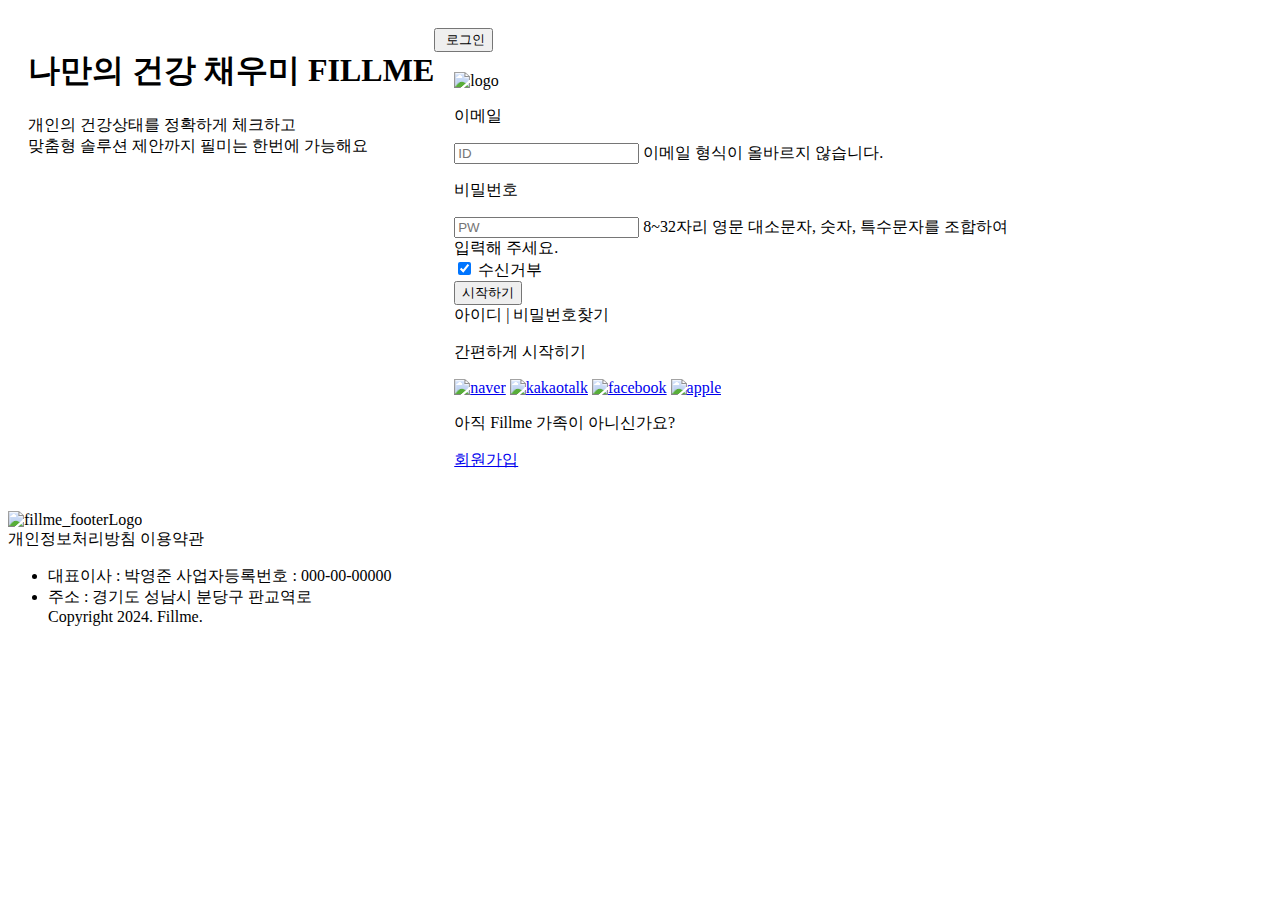
<file: src/main/resources/templates/login.html>
<!DOCTYPE html>
<html lang="ko" xmlns:th="http://www.thymeleaf.org">

<head>
    <meta charset="UTF-8" />
    <meta http-equiv="X-UA-Compatible" content="IE=edge" />
    <meta name="viewport" content="width=device-width, initial-scale=1.0" />
    <title>Fillme Login</title>
    <link rel="stylesheet" th:href="@{/css/reset.css}" />
    <link rel="stylesheet" th:href="@{/css/common.css}" />
    <link rel="stylesheet" th:href="@{/css/style.css}" />
    <link th:href="@{https://cdn.jsdelivr.net/npm/remixicon@4.3.0/fonts/remixicon.css}" rel="stylesheet" />
    <link rel="stylesheet" th:href="@{https://cdnjs.cloudflare.com/ajax/libs/font-awesome/6.6.0/css/all.min.css}">
    <script th:src="@{/script/jquery-3.6.0.js}"></script>
    <script th:src="@{https://cdn.jsdelivr.net/npm/chart.js}"></script>
</head>

<body>
    <!-- Wrapper -->
    <div id="Wrapper" class="Login" style="display: flex; padding: 20px;">
        <div class="left">
            <h1>나만의 건강 채우미 <b>FILLME</b></h1>
            <p>개인의 건강상태를 정확하게 체크하고 <br>
                맞춤형 솔루션 제안까지 필미는 한번에 가능해요</p>
            <img th:src="@{/image/login_img01.png}" alt="">
        </div>
        <div class="right" style="flex: 1;">
            <button class="btn btn01 flex mb30">
                <img th:src="@{../../image/login_icon.png}" alt="">
                <span class="mx10">로그인</span>
            </button>

            <div class="logWrap" style="flex: 1; padding: 20px;">
                <div class="img">
                    <img th:src="@{../../image/logo.svg}" alt="logo" />
                </div>
                <!-- logInput -->
                <div class="logInput">
                    <div class="input_box">
                        <p>이메일</p>
                        <input onfocus="$(this).addClass('focused')" class="input-with-message" type="email"
                            placeholder="ID">
                        <span class="input-status-message input-status-message--empty">
                            이메일 형식이 올바르지 않습니다.
                        </span>
                    </div>
                    <div class="input_box">
                        <p>비밀번호</p>
                        <div class="password-container">
                            <input id="password" onfocus="$(this).addClass('focused')" class="input-with-message"
                                type="password" placeholder="PW">
                                <span class="input-status-message input-status-message--empty">
                                    8~32자리 영문 대소문자, 숫자, 특수문자를 조합하여 <br>입력해 주세요.
                                </span>
                            <div class="eyes"><i class="fa-regular fa-eye"></i></div>
                        </div>
                    </div>

                    <div class="Check">
                        <input type="checkbox" checked>
                        <span>수신거부</span>
                    </div>
                </div>

                <div class="log_box">
                    <button type="button" class="btn btn01">시작하기</button>
                    <div class="flex mb30">
                        <div class="conText">
                            <span>아이디</span>
                            <span>|</span>
                            <span>비밀번호찾기</span>
                        </div>
                    </div>
                </div>

                <div class="simpleLog">
                    <p>간편하게 시작히기</p>
                    <div class="logIcon flex">
                        <a href="javascript:void(0);"><img th:src="@{../../image/log_naver.svg}" alt="naver"></a>
                        <a href="javascript:void(0);"><img th:src="@{../../image/log_kakao.svg}" alt="kakaotalk"></a>
                        <a href="javascript:void(0);"><img th:src="@{../../image/log_facebook.svg}" alt="facebook"></a>
                        <a href="javascript:void(0);"><img th:src="@{../../image/log_apple.svg}" alt="apple"></a>
                    </div>
                </div>
                <div class="singup">
                    <p>아직 Fillme 가족이 아니신가요?</p>
                    <a href="javascript:void(0);" class="now">회원가입</a>
                </div>
            </div>
        </div>
    </div>
    <!-- footer -->
    <footer id="footer">
        <div class="footflex">
            <div class="left">
                <img th:src="@{../../image/footer_logo.svg}" alt="fillme_footerLogo">
            </div>
            <div class="right">
                <span>개인정보처리방침</span>
                <span>이용약관</span>
            </div>
        </div>
        <ul class="foot_t">
            <li>
                <span>대표이사 : 박영준</span>
                <span>사업자등록번호 : 000-00-00000</span>
            </li>
            <li>주소 : 경기도 성남시 분당구 판교역로</li>
            <div>Copyright 2024. Fillme.</div>
        </ul>
    </footer>
</body>
<script th:src="@{../../script/common.js}"></script>
<script>
    // Login_password
    function PW_OnOff() {
        $(function () {
            // 눈 표시 클릭 시 패스워드 보이기
            $('.eyes').on('click', function () {
                $(this).toggleClass('active');

                const passwordField = $(this).siblings('#password'); // 비밀번호 입력 필드 선택
                if ($(this).hasClass('active')) {
                    $(this).find('i').attr('class', "fa-regular fa-eye-slash"); // 아이콘 변경
                    passwordField.attr('type', "text"); // 비밀번호 표시
                } else {
                    $(this).find('i').attr('class', "fa-regular fa-eye"); // 아이콘 변경
                    passwordField.attr('type', 'password'); // 비밀번호 숨김
                }
            });
        });
    }
    PW_OnOff();
</script>

</html>
</file>
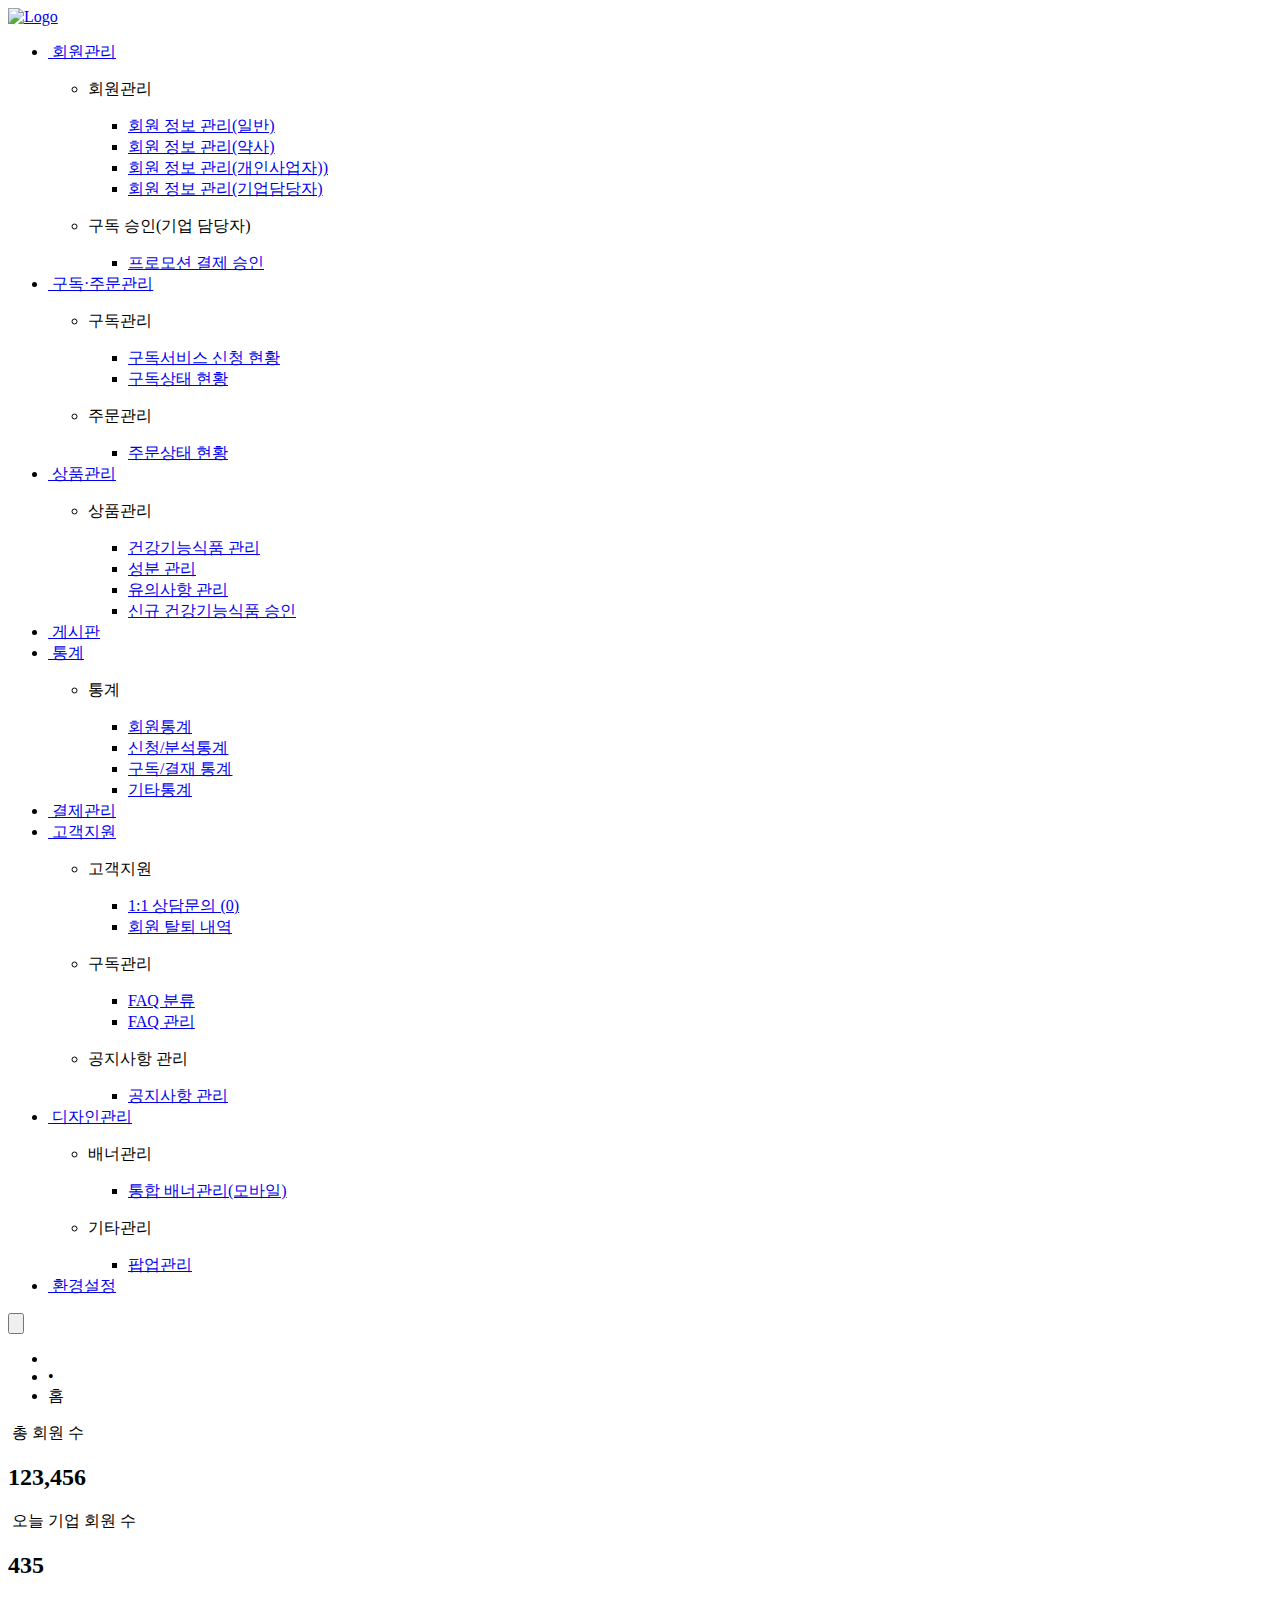
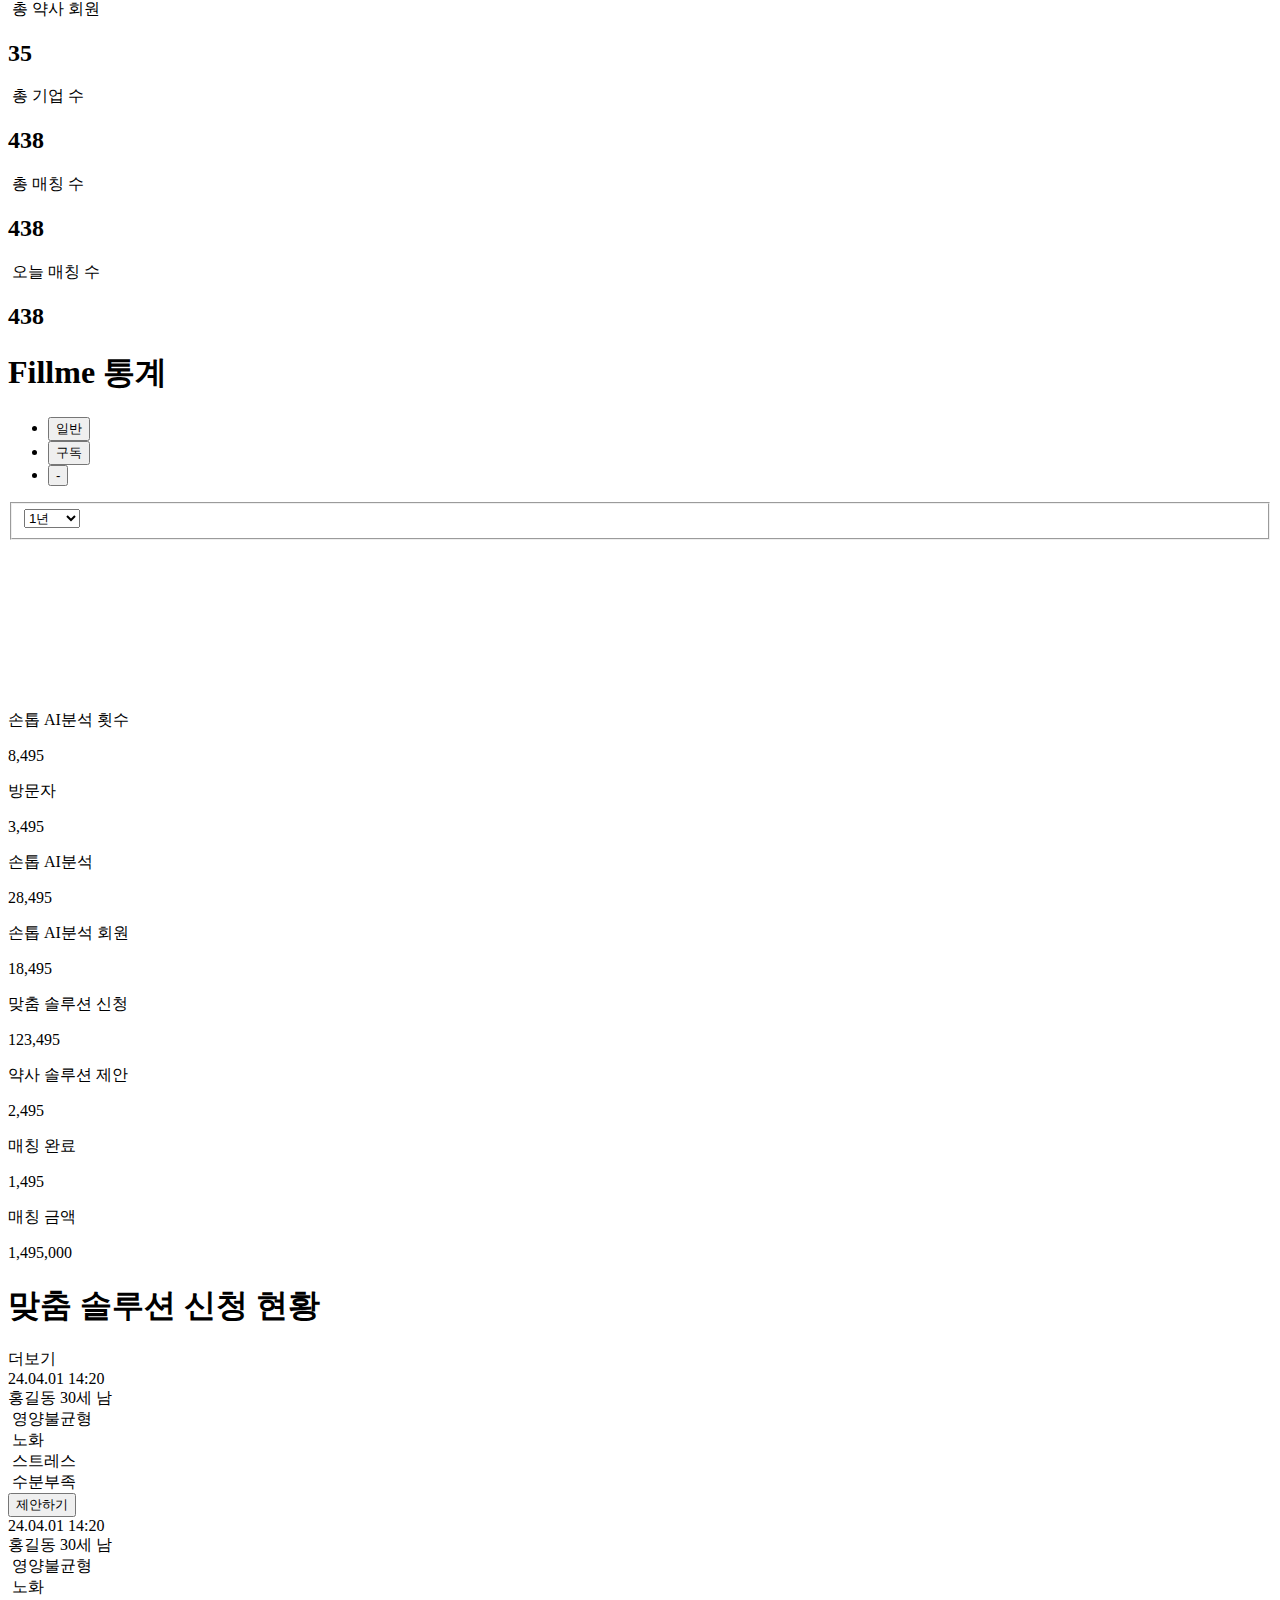
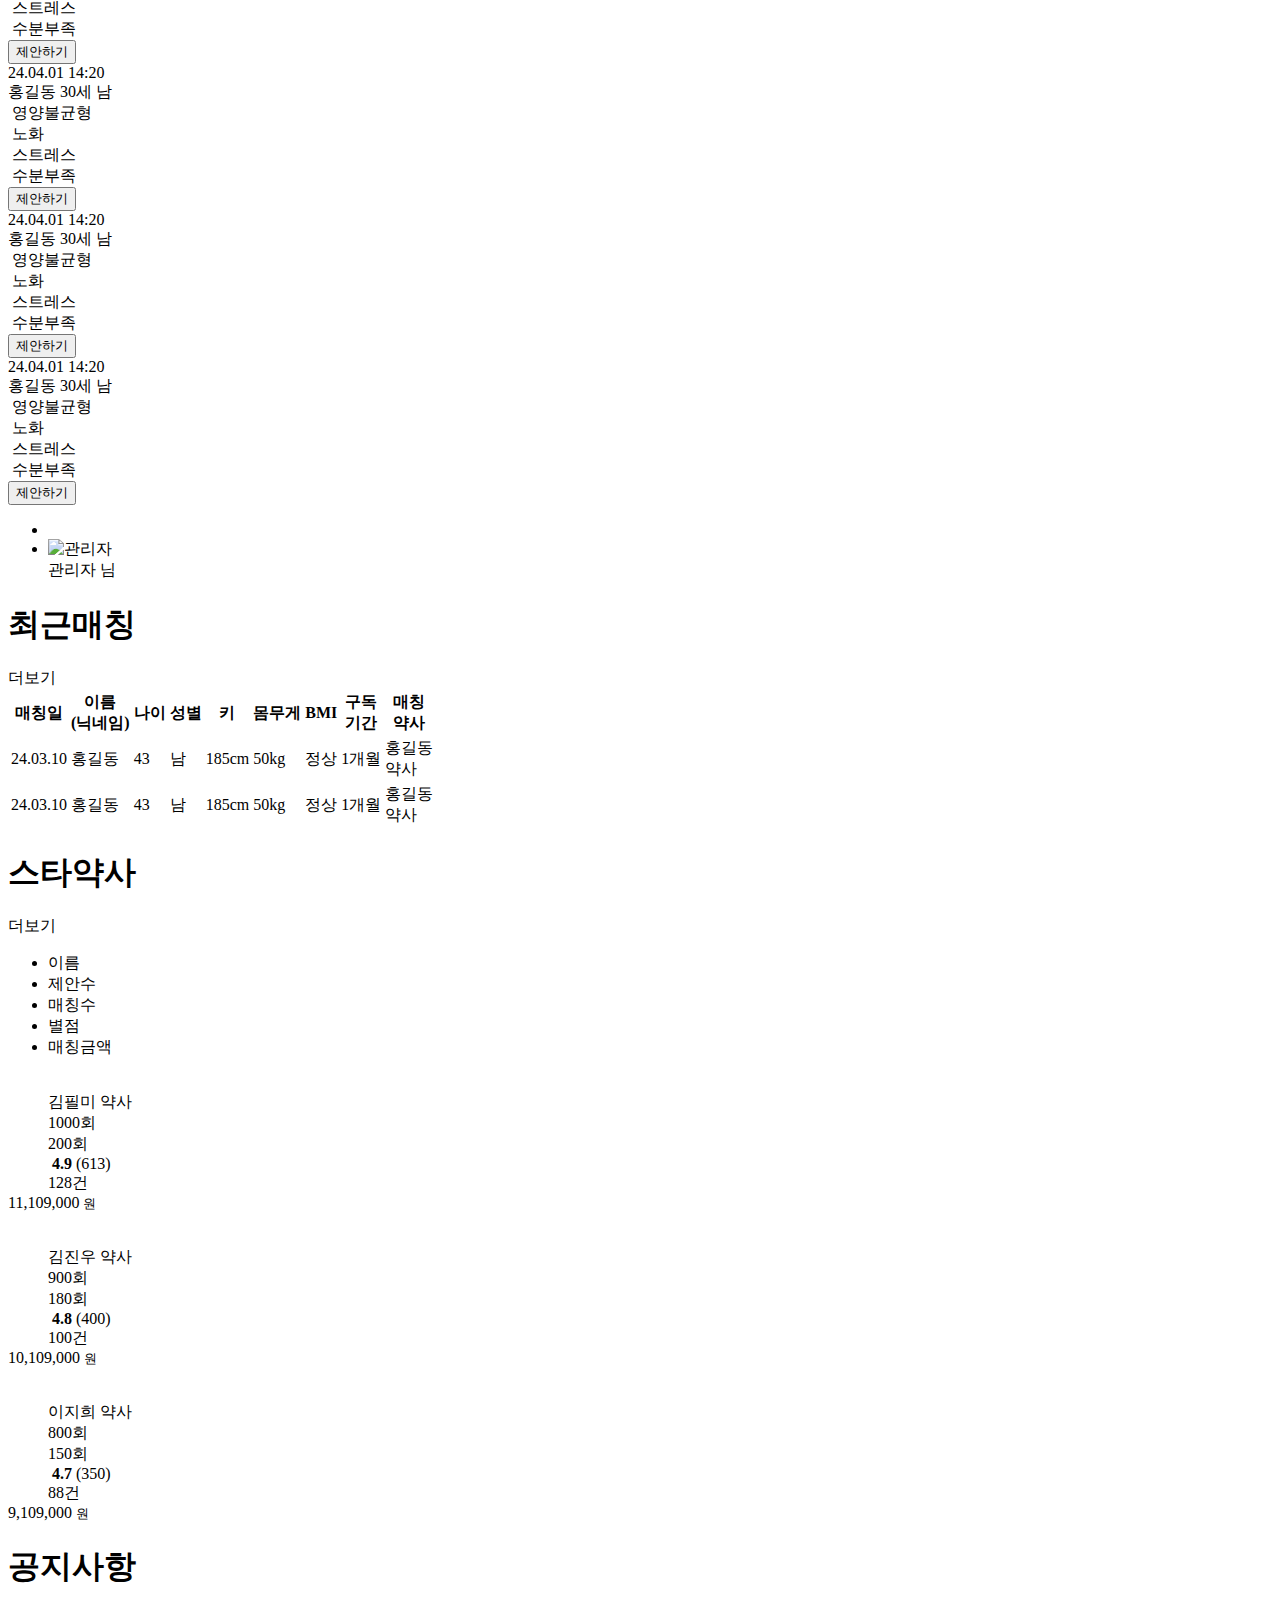
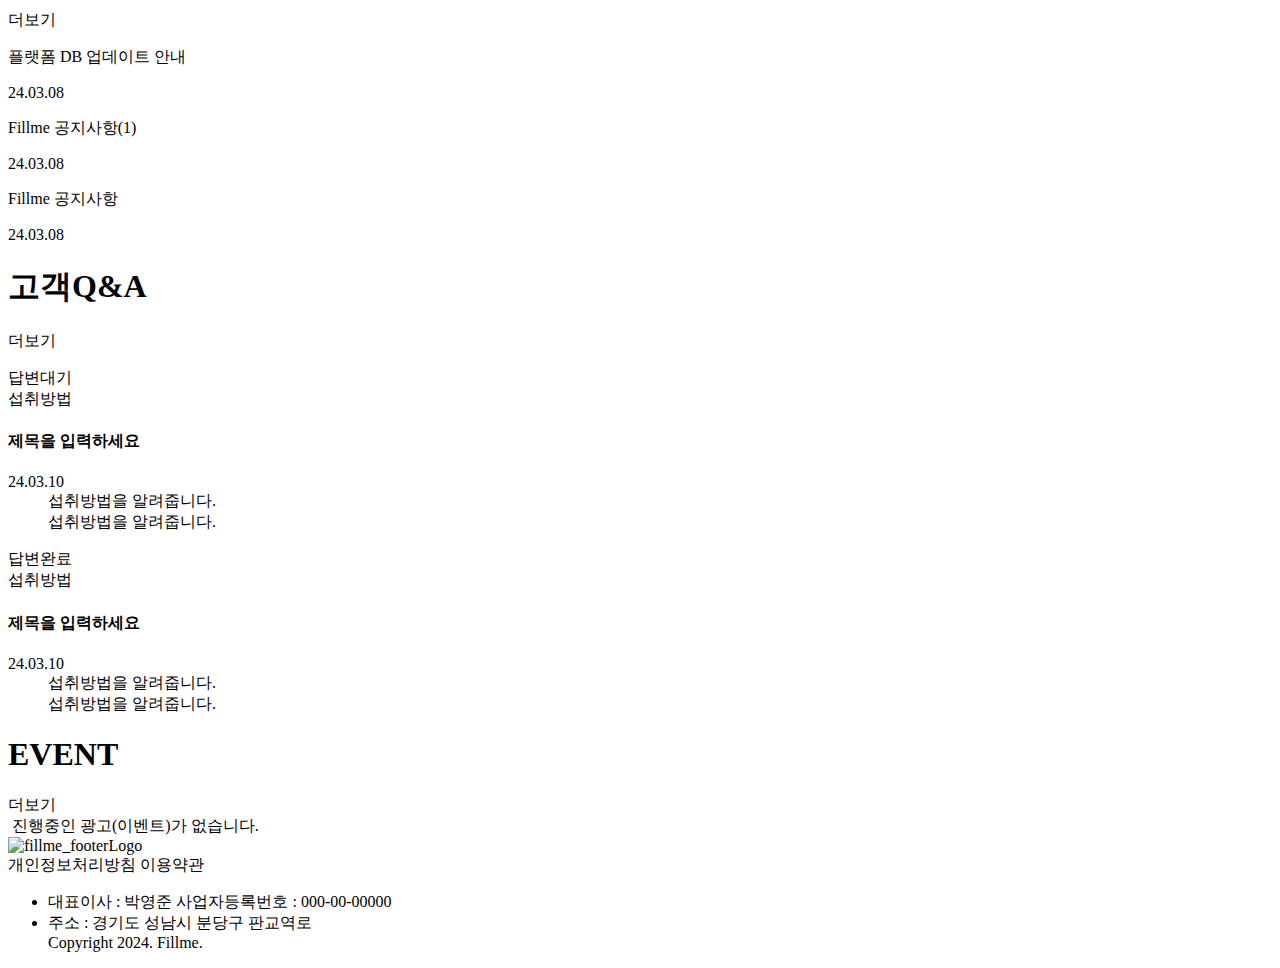
<file: src/main/resources/templates/web/home.html>
<!DOCTYPE html>
<html lang="ko" xmlns:th="http://www.thymeleaf.org">

<head>
    <meta charset="UTF-8" />
    <meta http-equiv="X-UA-Compatible" content="IE=edge" />
    <meta name="viewport" content="width=device-width, initial-scale=1.0" />
    <title>Fillme 관리자페이지</title>
    <link rel="stylesheet" th:href="@{/css/reset.css}" />
    <link rel="stylesheet" th:href="@{/css/common.css}" />
    <link rel="stylesheet" th:href="@{/css/style.css}" />
    <!-- <link rel="stylesheet" href="./css/sub.css" /> -->
    <link
    th:href="@{https://cdn.jsdelivr.net/npm/remixicon@4.3.0/fonts/remixicon.css}"
    rel="stylesheet"/>
    <script th:src="@{/script/jquery-3.6.0.js}"></script>
    <script th:src="@{https://cdn.jsdelivr.net/npm/chart.js}"></script>
    <script th:src="@{https://cdn.jsdelivr.net/npm/chartjs-plugin-annotation}"></script>
</head>

<body>
    <!-- Wrapper -->
    <div id="Wrapper">
        <!-- Header-START -->
        <header id="header">
            <div class="head_logo">
                <a href="javascript:void(0);" title="home">
                    <img th:src="@{/image/logo_f.svg}" alt="Logo" />
                </a>
            </div>

            <!-- topManu -->
            <div class="menuArea">                
                <ul class="menu">
                    <li>
                        <a href="javascript:void(0);" class="cate">
                            <span><img th:src="@{/image/menu_icon01.png}" alt="" /></span>
                            <span>회원관리</span>
                        </a>
                        
                        <ul class="subMenu">
                            <span class="close-submenu"></span>                            
                            <li class="sub">
                                <p  class="title">회원관리</p>
                                <ul class="subMenu-3">
                                    <li class="selected">
                                        <a href="javascript:void(0);" target="_self" class="">회원 정보
                                            관리(일반)</a>
                                    </li>
                                    <li>
                                        <a href="javascript:void(0);" target="_self">회원 정보 관리(약사)</a>
                                    </li>
                                    <li>
                                        <a href="javascript:void(0);" target="_self">회원 정보
                                            관리(개인사업자))</a>
                                    </li>
                                    <li>
                                        <a href="javascript:void(0);" target="_self">회원 정보 관리(기업담당자)</a>
                                    </li>
                                </ul>
                            </li>
                            <li  class="sub">
                                <p  class="title">구독 승인(기업 담당자)</p>
                                <ul class="subMenu-3">
                                    <li class="selected">
                                        <a href="javascript:void(0);" target="_self" class="">프로모션 결제 승인</a>
                                    </li>
                                </ul>
                            </li>
                        </ul>
                    </li>
                    <li>
                        <a href="javascript:void(0);" class="cate">
                            <span><img th:src="@{/image/menu_icon02.png}" alt="" /></span>
                            <span>구독·주문관리</span>
                        </a>
                        <ul class="subMenu">
                            <span class="close-submenu"></span>
                            <li class="sub">
                                <p  class="title">구독관리</p>
                                <ul class="subMenu-3">
                                    <li>
                                        <a href="javascript:void(0);" target="_self" class="">구독서비스
                                            신청 현황</a>
                                    </li>
                                    <li>
                                        <a href="javascript:void(0);" target="_self" class="">구독상태
                                            현황</a>
                                    </li>
                                </ul>
                            </li>
                            <li>
                                <p class="title">주문관리</p>
                                <ul class="subMenu-3">
                                    <li>
                                        <a href="javascript:void(0);" target="_self" class="">주문상태
                                            현황</a>
                                    </li>
                                </ul>
                            </li>
                        </ul>
                    </li>
                    <li>
                        <a href="javascript:void(0)" class="cate">
                            <span><img th:src="@{/image/menu_icon03.png}" alt="" /></span>
                            <span>상품관리</span>
                        </a>
                        <ul class="subMenu">
                            <span class="close-submenu"></span>
                            <li class="sub">
                                <p  class="title">상품관리</p>
                                <ul class="subMenu-3">
                                    <li>
                                        <a href="javascript:void(0);" target="_self"
                                            class="">건강기능식품 관리</a>
                                    </li>
                                    <li>
                                        <a href="javascript:void(0);" target="_self" class="">성분
                                            관리</a>
                                    </li>
                                    <li>
                                        <a href="javascript:void(0);" target="_self" class="">유의사항
                                            관리</a>
                                    </li>
                                    <li>
                                        <a href="javascript:void(0);" target="_self" class="">신규
                                            건강기능식품 승인</a>
                                    </li>
                                </ul>
                            </li>
                        </ul>
                    </li>
                    <li>
                        <a href="javascript:void(0)" class="cate">
                            <span><img th:src="@{image/menu_icon04.png}" alt="" /></span>
                            <span>게시판</span>
                        </a>
                    </li>
                    <li>
                        <a href="javascript:void(0)" class="cate">
                            <span><img th:src="@{image/menu_icon05.png}" alt="" /></span>
                            <span>통계</span>
                        </a>
                        <ul class="subMenu">
                            <span class="close-submenu"></span>
                            <li class="sub">
                                <p  class="title">통계</p>
                                <ul class="subMenu-3">
                                    <li>
                                        <a href="javascript:void(0);" target="_self"
                                            class="">회원통계</a>
                                    </li>
                                    <li>
                                        <a href="javascript:void(0);" target="_self"
                                            class="">신청/분석통계</a>
                                    </li>
                                    <li>
                                        <a href="javascript:void(0);" target="_self" class="">구독/결재
                                            통계</a>
                                    </li>
                                    <li>
                                        <a href="javascript:void(0);" target="_self"
                                            class="">기타통계</a>
                                    </li>
                                </ul>
                            </li>
                        </ul>
                    </li>
                    <li>
                        <a href="javascript:void(0)" class="cate">
                            <span><img th:src="@{/image/menu_icon06.png}" alt="" /></span>
                            <span>결제관리</span>
                        </a>
                    </li>
                    <li>
                        <a href="javascript:void(0);" class="cate">
                            <span><img th:src="@{/image/menu_icon07.png}" alt="" /></span>
                            <span>고객지원</span>
                        </a>
                        <ul class="subMenu">
                            <span class="close-submenu"></span>
                            <li class="sub">
                                <p  class="title">고객지원</p>
                                <ul class="subMenu-3">
                                    <li>
                                        <a href="javascript:void(0);" target="_self" class="">1:1
                                            상담문의 (0)</a>
                                    </li>
                                    <li>
                                        <a href="javascript:void(0);" target="_self" class="">회원 탈퇴
                                            내역</a>
                                    </li>
                                </ul>
                            </li>
                            <li class="sub">
                                <p class="title">구독관리</p>
                                <ul class="subMenu-3">
                                    <li>
                                        <a href="javascript:void(0);" target="_self" class="">FAQ
                                            분류</a>
                                    </li>
                                    <li>
                                        <a href="javascript:void(0);" target="_self" class="">FAQ
                                            관리</a>
                                    </li>
                                </ul>
                            </li>
                            <li class="sub">
                                <p  class="title">공지사항 관리</p>
                                <ul class="subMenu-3">
                                    <li>
                                        <a href="javascript:void(0);" target="_self" class="">공지사항
                                            관리</a>
                                    </li>
                                </ul>
                            </li>
                        </ul>
                    </li>
                    <li>
                        <a href="javascript:void(0)" class="cate">
                            <span><img th:src="@{/image/menu_icon08.png}" alt="" /></span>
                            <span>디자인관리</span>
                        </a>
                        <ul class="subMenu">
                            <span class="close-submenu"></span>
                            <li class="sub">
                                <p class="title">배너관리</p>
                                <ul class="subMenu-3">
                                    <li>
                                        <a href="javascript:void(0);" target="_self" class="">통합
                                            배너관리(모바일)</a>
                                    </li>
                                </ul>
                            </li>
                            <li class="sub">
                                <p  class="title">기타관리</p>
                                <ul class="subMenu-3">
                                    <li>
                                        <a href="javascript:void(0);" target="_self"
                                            class="">팝업관리</a>
                                    </li>
                                </ul>
                            </li>
                        </ul>
                    </li>
                    <li>
                        <a href="javascript:void(0)" class="cate">
                            <span><img th:src="@{/image/menu_icon09.png}" alt="" /></span>
                            <span>환경설정</span>
                        </a>
                    </li>
                </ul>
            </div>

            <div class="logout">
                <button><img th:src="@{/image/logout.svg}" alt=""></button>
            </div>
        </header>

        <!-- mainContainer -->
        <section id="mainContainer">
            <div class="Wrap">
                <ul class="miniNav">
                    <li><img th:src="@{/image/home_icon.svg}" alt=""></li>
                    <li>•</li>
                    <li>홈</li>
                </ul>
                <!-- Dashboard -->
                <div class="dashboard_wrap" id="board_wrap">
                    <div class="board_flex">
                        <div class="boardbox color_r">
                            <div class="boardimg flex">
                                <img th:src="@{/image/board_icon01.png}" alt="">
                                <span>총 회원 수</span>
                            </div>
                            <h2>123,456</h2>
                        </div>
                        <div class="boardbox b_color_o">
                            <div class="boardimg flex">
                                <img th:src="@{/image/board_icon02.png}" alt="">
                                <span>오늘 기업 회원 수</span>
                            </div>
                            <h2>435</h2>
                        </div>
    
                        <div class="boardbox b_color_o">
                            <div class="boardimg flex">
                                <img th:src="@{/image/board_icon03.png}" alt="">
                                <span>총 약사 회원</span>
                            </div>
                            <h2>35</h2>
                        </div>
    
                        <div class="boardbox b_color_o">
                            <div class="boardimg flex">
                                <img th:src="@{/image/board_icon04.png}" alt="">
                                <span>총 기업 수</span>
                            </div>
                            <h2>438</h2>
                        </div>
    
                        <div class="boardbox b_color_g">
                            <div class="boardimg flex">
                                <img th:src="@{/image/board_icon05.png}" alt="">
                                <span>총 매칭 수</span>
                            </div>
                            <h2>438</h2>
                        </div>
    
                        <div class="boardbox b_color_s">
                            <div class="boardimg flex">
                                <img th:src="@{/image/board_icon06.png}" alt="">
                                <span>오늘 매칭 수</span>
                            </div>
                            <h2>438</h2>
                        </div>
                    </div>
                </div>
                <h1 class="titleArea mb20">Fillme 통계</h1>
                <div class="listWrap boxStyle">
                    <div class="chartWrap">
                        <ul class="chartTitle">
                            <li><button class="btn on">일반</button></li>
                            <li><button class="btn">구독</button></li>
                            <li><button class="btn">-</button></li>
                        </ul>
                        <div class="chartFlex">
                            <div class="chartBox">
                                <div class="searchBox">
                                    <form name="searchForm" id="searchForm" method="post" action="#">
                                        <fieldset>
                                            <div class="selectBox">
                                                <select name="search" class="select">
                                                    <option value="1년">1년</option>
                                                    <option value="1달">1달</option>
                                                    <option value="1주일">1주일</option>
                                                </select>
                                            </div>
                                        </fieldset>
                                    </form>
                                </div>
                                <canvas id="myChart"></canvas>
                            </div>
                            <div class="flex01">
                                <div class="box">
                                    <p class="conText">손톱 AI분석 횟수</p>
                                    <p class="conTitle">8,495</p>
                                </div>
                                <div class="box">
                                    <p class="conText">방문자</p>
                                    <p class="conTitle">3,495</p>
                                </div>
                                <div class="box">
                                    <p class="conText">손톱 AI분석</p>
                                    <p class="conTitle">28,495</p>
                                </div>
                                <div class="box">
                                    <p class="conText">손톱 AI분석 회원</p>
                                    <p class="conTitle">18,495</p>
                                </div>
                                <div class="box">
                                    <p class="conText">맞춤 솔루션 신청</p>
                                    <p class="conTitle">123,495</p>
                                </div>
                                <div class="box">
                                    <p class="conText">약사 솔루션 제안</p>
                                    <p class="conTitle">2,495</p>
                                </div>
                                <div class="box">
                                    <p class="conText">매칭 완료</p>
                                    <p class="conTitle">1,495</p>
                                </div>
                                <div class="box">
                                    <p class="conText">매칭 금액</p>
                                    <p class="conTitle">1,495,000</p>
                                </div>
                            </div>
                        </div>
                    </div>
                </div>

                <div class="listWrap boxStyle">
                    <div class="list_more">
                        <h1 class="titleArea">맞춤 솔루션 신청 현황</h1>
                        <div class="view">더보기 <i class="ri-arrow-right-s-line"></i></div>
                    </div>

                    <div class="solutionWrap">
                        <div class="box">
                            <div class="day">24.04.01 14:20</div>
                            <div class="name">
                                홍길동 <span>30세 남</span>
                            </div>
                            <div class="iconBox">
                                <div class="img">
                                    <img th:src="@{/image/fillme_icon01.png}" alt="">
                                    <span>영양불균형</span>
                                </div>
                                <div class="img">
                                    <img th:src="@{/image/fillme_icon02.png}" alt="">
                                    <span>노화</span>
                                </div>
                                <div class="img">
                                    <img th:src="@{/image/fillme_icon03.png}" alt="">
                                    <span>스트레스</span>
                                </div>
                                <div class="img">
                                    <img th:src="@{/image/fillme_icon04.png}" alt="">
                                    <span>수분부족</span>
                                </div>
                            </div>
                            <button class="btn btn02">제안하기</button>
                        </div>
                        <div class="box">
                            <div class="day">24.04.01 14:20</div>
                            <div class="name">
                                홍길동 <span>30세 남</span>
                            </div>
                            <div class="iconBox">
                                <div class="img">
                                    <img th:src="@{/image/fillme_icon01.png}" alt="">
                                    <span>영양불균형</span>
                                </div>
                                <div class="img">
                                    <img th:src="@{/image/fillme_icon02.png}" alt="">
                                    <span>노화</span>
                                </div>
                                <div class="img">
                                    <img th:src="@{/image/fillme_icon03.png}" alt="">
                                    <span>스트레스</span>
                                </div>
                                <div class="img">
                                    <img th:src="@{/image/fillme_icon04.png}" alt="">
                                    <span>수분부족</span>
                                </div>
                            </div>
                            <button class="btn btn02">제안하기</button>
                        </div>
                        
                        <div class="box">
                            <div class="day">24.04.01 14:20</div>
                            <div class="name">
                                홍길동 <span>30세 남</span>
                            </div>
                            <div class="iconBox">
                                <div class="img">
                                    <img th:src="@{/image/fillme_icon01.png}" alt="">
                                    <span>영양불균형</span>
                                </div>
                                <div class="img">
                                    <img th:src="@{/image/fillme_icon02.png}" alt="">
                                    <span>노화</span>
                                </div>
                                <div class="img">
                                    <img th:src="@{/image/fillme_icon03.png}" alt="">
                                    <span>스트레스</span>
                                </div>
                                <div class="img">
                                    <img th:src="@{/image/fillme_icon04.png}" alt="">
                                    <span>수분부족</span>
                                </div>
                            </div>
                            <button class="btn btn02">제안하기</button>
                        </div>
                        
                        <div class="box">
                            <div class="day">24.04.01 14:20</div>
                            <div class="name">
                                홍길동 <span>30세 남</span>
                            </div>
                            <div class="iconBox">
                                <div class="img">
                                    <img th:src="@{/image/fillme_icon01.png}" alt="">
                                    <span>영양불균형</span>
                                </div>
                                <div class="img">
                                    <img th:src="@{/image/fillme_icon02.png}" alt="">
                                    <span>노화</span>
                                </div>
                                <div class="img">
                                    <img th:src="@{/image/fillme_icon03.png}" alt="">
                                    <span>스트레스</span>
                                </div>
                                <div class="img">
                                    <img th:src="@{/image/fillme_icon04.png}" alt="">
                                    <span>수분부족</span>
                                </div>
                            </div>
                            <button class="btn btn02">제안하기</button>
                        </div>
                        
                        <div class="box">
                            <div class="day">24.04.01 14:20</div>
                            <div class="name">
                                홍길동 <span>30세 남</span>
                            </div>
                            <div class="iconBox">
                                <div class="img">
                                    <img th:src="@{/image/fillme_icon01.png}" alt="">
                                    <span>영양불균형</span>
                                </div>
                                <div class="img">
                                    <img th:src="@{/image/fillme_icon02.png}" alt="">
                                    <span>노화</span>
                                </div>
                                <div class="img">
                                    <img th:src="@{/image/fillme_icon03.png}" alt="">
                                    <span>스트레스</span>
                                </div>
                                <div class="img">
                                    <img th:src="@{/image/fillme_icon04.png}" alt="">
                                    <span>수분부족</span>
                                </div>
                            </div>
                            <button class="btn btn02">제안하기</button>
                        </div>
                    </div>
                </div>
            </div>
            
            <!-- section02 -->
            <div class="Wrap02">
                <div class="headBox">
                    <ul class="profile">
                        <li class="bell"><img th:src="@{/image/profile_bell.svg}" alt=""></li>
                        <li class="user">
                            <img th:src="@{/image/profile_icon01.svg}" alt="관리자">
                            <div>관리자 <span>님</span></div>
                        </li>
                    </ul>
                </div>
                <!-- userList -->
                <div class="listWrap boxStyle">
                    <div class="list_more">
                        <h1 class="titleArea">최근매칭</h1>
                        <div class="view">더보기 <i class="ri-arrow-right-s-line"></i></div>
                    </div>
    
                    <!-- list -->
                    <div class="tableArea">
                        <table class="tg">
                            <thead>
                                <tr>
                                    <th class="">매칭일</th>
                                    <th class="">이름<br>(닉네임)</th>
                                    <th class="">나이</th>
                                    <th class="">성별</th>
                                    <th class="">키</th>
                                    <th class="">몸무게</th>
                                    <th class="">BMI</th>
                                    <th class="">구독<br>기간</th>
                                    <th class="">매칭<br>약사</th>
                                </tr>
                            </thead>
                            <tbody>
                                <tr>
                                    <td class="">
                                        24.03.10
                                    </td>
                                    <td class="">홍길동</td>
                                    <td class="">43</td>
                                    <td class="">남</td>
                                    <td class="">185cm</td>
                                    <td class="">50kg</td>
                                    <td class="">정상</td>
                                    <td class="">1개월</td>
                                    <td class="">홍길동<br>약사</td>
                                </tr>
                                <tr class="bg_or">
                                    <td class="">
                                        24.03.10
                                    </td>
                                    <td class="">홍길동</td>
                                    <td class="">43</td>
                                    <td class="">남</td>
                                    <td class="">185cm</td>
                                    <td class="">50kg</td>
                                    <td class="">정상</td>
                                    <td class="">1개월</td>
                                    <td class="">홍길동<br>약사</td>
                                </tr>
                            </tbody>
                        </table>
                    </div>
    
                </div>
                
                <!-- Star -->
                <div class="listWrap boxStyle">
                    <div class="list_more">
                        <h1 class="titleArea">스타약사</h1>
                        <div class="view">더보기 <i class="ri-arrow-right-s-line"></i></div>
                    </div>

                    <!-- filter -->
                    <div class="list_filter filter__menu">
                        <ul class="filterName filter__name">
                            <li class="on">이름</li>
                            <li>제안수</li>
                            <li>매칭수</li>
                            <li>별점</li>
                            <li>매칭금액</li>
                        </ul>
                    </div>

                    <dl class="starBox flex01">
                        <dt>
                            <img th:src="@{/image/home_star01.png}" alt="">
                        </dt>
                        <dd>
                            <div class="flex01">
                                <div class="conTitle">김필미 약사</div>
                                <div class="num">1000회</div>
                                <div class="num">200회</div>
                                <div class="star">
                                    <img th:src="@{/image/star_mini.svg}" alt="">
                                    <strong>4.9</strong>
                                    <span>(613)</span>
                                </div>
                            </div>                                
                            <span>128건</span>
                        </dd>
                        
                        <dt class="conTitle">11,109,000 <small>원</small></dt>
                    </dl>
                    <dl class="starBox flex01">
                        <dt>
                            <img th:src="@{/image/home_star02.png}" alt="">
                        </dt>
                        <dd>
                            <div class="flex01">
                                <div class="conTitle">김진우 약사</div>
                                <div class="num">900회</div>
                                <div class="num">180회</div>
                                <div class="star">
                                    <img th:src="@{/image/star_mini.svg}" alt="">
                                    <strong>4.8</strong>
                                    <span>(400)</span>
                                </div>
                            </div>                                
                            <span>100건</span>
                        </dd>
                        
                        <dt class="conTitle">10,109,000 <small>원</small></dt>
                    </dl>
                    <dl class="starBox flex01">
                        <dt>
                            <img th:src="@{/image/home_star03.png}" alt="">
                        </dt>
                        <dd>
                            <div class="flex01">
                                <div class="conTitle">이지희 약사</div>
                                <div class="num">800회</div>
                                <div class="num">150회</div>
                                <div class="star">
                                    <img th:src="@{/image/star_mini.svg}" alt="">
                                    <strong>4.7</strong>
                                    <span>(350)</span>
                                </div>
                            </div>                                
                            <span>88건</span>
                        </dd>
                        
                        <dt class="conTitle">9,109,000 <small>원</small></dt>
                    </dl>
                </div>
                <!-- Notice -->
                <div class="listWrap boxStyle">
                    <div class="list_more">
                        <h1 class="titleArea">공지사항</h1>
                        <div class="view">더보기 <i class="ri-arrow-right-s-line"></i></div>
                    </div>
                    <div class="listBox topLine">
                        <div class="flex01">
                            <p class="conTitle">플랫폼 DB 업데이트 안내</p>
                            <span class="conText">24.03.08</span>
                        </div>
                        <div class="flex01">
                            <p class="conTitle">Fillme 공지사항(1)</p>
                            <span class="conText">24.03.08</span>
                        </div>
                        <div class="flex01">
                            <p class="conTitle">Fillme 공지사항</p>
                            <span class="conText">24.03.08</span>
                        </div>
                    </div>
                </div>

                <!-- Q&A -->
                <div class="listWrap boxStyle">
                    <div class="list_more">
                        <h1 class="titleArea">고객Q&A</h1>
                        <div class="view">더보기 <i class="ri-arrow-right-s-line"></i></div>
                    </div>
                    <div class="listBox topLine">
                        <dl class="qnabox">
                            <dt class="qbox flex">
                                <div class="s-label s-labelGray">답변대기</div>
                                <div class="conText">섭취방법</div>
                                <h4 class="conTitle">제목을 입력하세요</h4>
                                <span class="conText">24.03.10</span>
                            </dt>
                            <dd class="abox">
                                섭취방법을 알려줍니다. <br>섭취방법을 알려줍니다.
                            </dd>
                        </dl>
                        <dl class="qnabox">
                            <dt class="qbox flex">
                                <div class="s-label s-labelG">답변완료</div>
                                <div class="conText">섭취방법</div>
                                <h4 class="conTitle">제목을 입력하세요</h4>
                                <span class="conText">24.03.10</span>
                            </dt>
                            <dd class="abox">
                                섭취방법을 알려줍니다. <br>섭취방법을 알려줍니다.
                            </dd>
                        </dl>
                    </div>    
                </div>

                <!-- Event -->
                <div class="listWrap boxStyle">
                    <div class="list_more">
                        <h1 class="titleArea">EVENT</h1>
                        <div class="view">더보기 <i class="ri-arrow-right-s-line"></i></div>
                    </div>
                    <div class="eventBox">
                        <img th:src="@{/image/home_icon02.svg}" alt="">
                        <span>진행중인 광고(이벤트)가 없습니다.</span>
                    </div>
                </div>
            </div>
        </section>
    </div>

    <!-- footer -->
    <footer id="footer">
        <div class="footflex">
            <div class="left">
                <img th:src="@{/image/footer_logo.svg}" alt="fillme_footerLogo">
            </div>
            <div class="right">
                <span>개인정보처리방침</span>
                <span>이용약관</span>
            </div>
        </div>
        <ul class="foot_t">
            <li>
                <span>대표이사 : 박영준</span>
                <span>사업자등록번호 : 000-00-00000</span>
            </li>
            <li>주소 : 경기도 성남시 분당구 판교역로</li>
            <div>Copyright 2024. Fillme.</div>
        </ul>
    </footer>
</body>
<script th:src="@{/script/chart.js}"></script>
<script th:src="@{/script/common.js}"></script>


</html>
</file>
